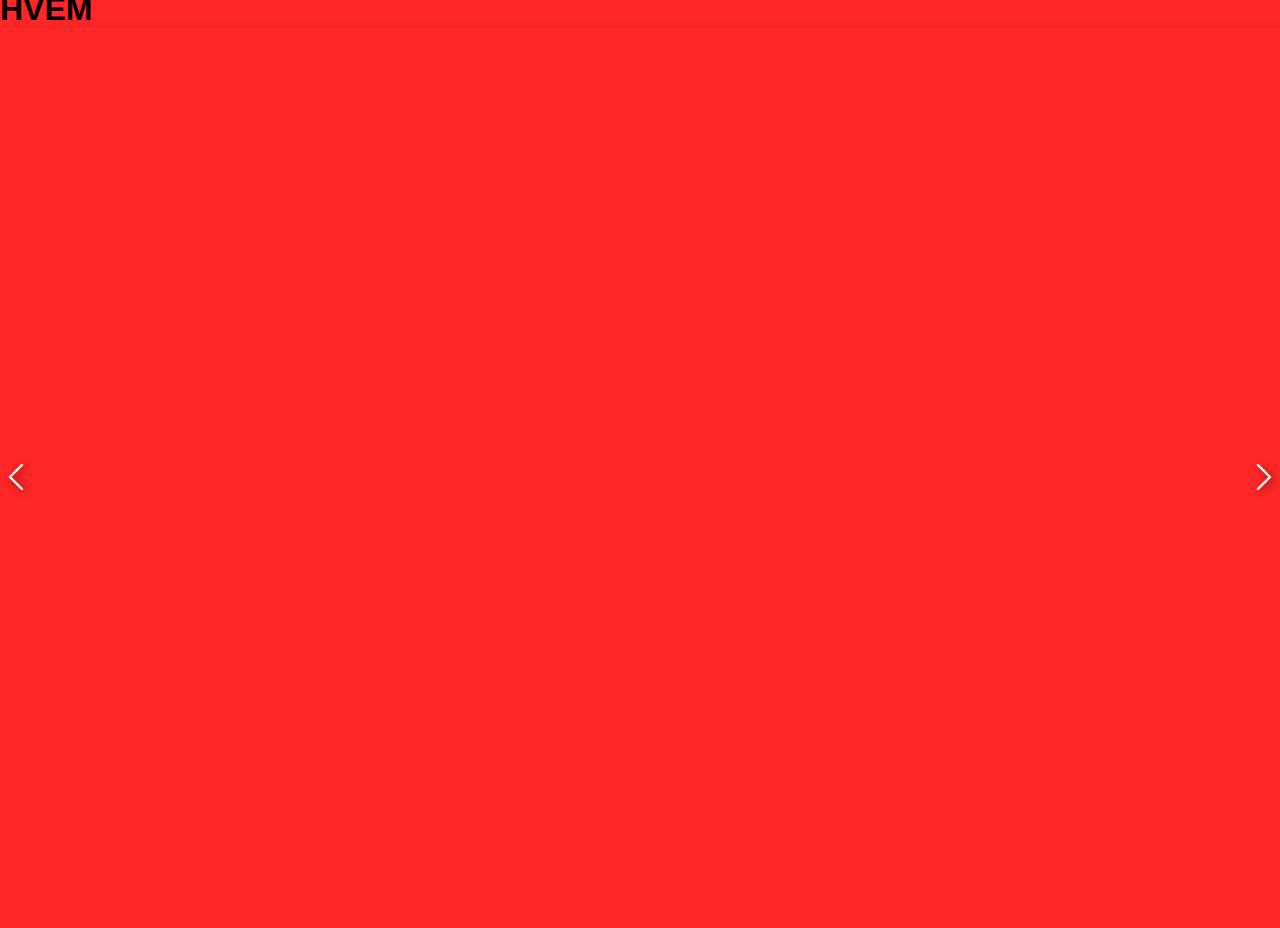
<file: game.html>
<!DOCTYPE html>
<html lang="en">
<head>
    <meta charset="UTF-8">
    <meta name="viewport" content="width=device-width, initial-scale=1.0">
    <title>100 Spørsmål</title>
    <link rel="stylesheet" href="./styling/main.css">
</head>
<body>
	<div class="game-container">
	<a class="game-restart" href="./index.html">Restart spill</a>
	<h1 class="game-title">HVEM</h1>
    <div class="slideshow-container" id="slideshow">
		<button id="previousButton"><i class="bi bi-chevron-left"></i></button>
		<button id="nextButton"><i class="bi bi-chevron-right"></i></button>
	 </div>
</div>

<script src="./js/main.js"></script>

    <script src="./js/main.js"></script>
</body>
</html>
</file>
<file: styling/main.css>
@import './style.css';
@import './reset.css';
</file>
